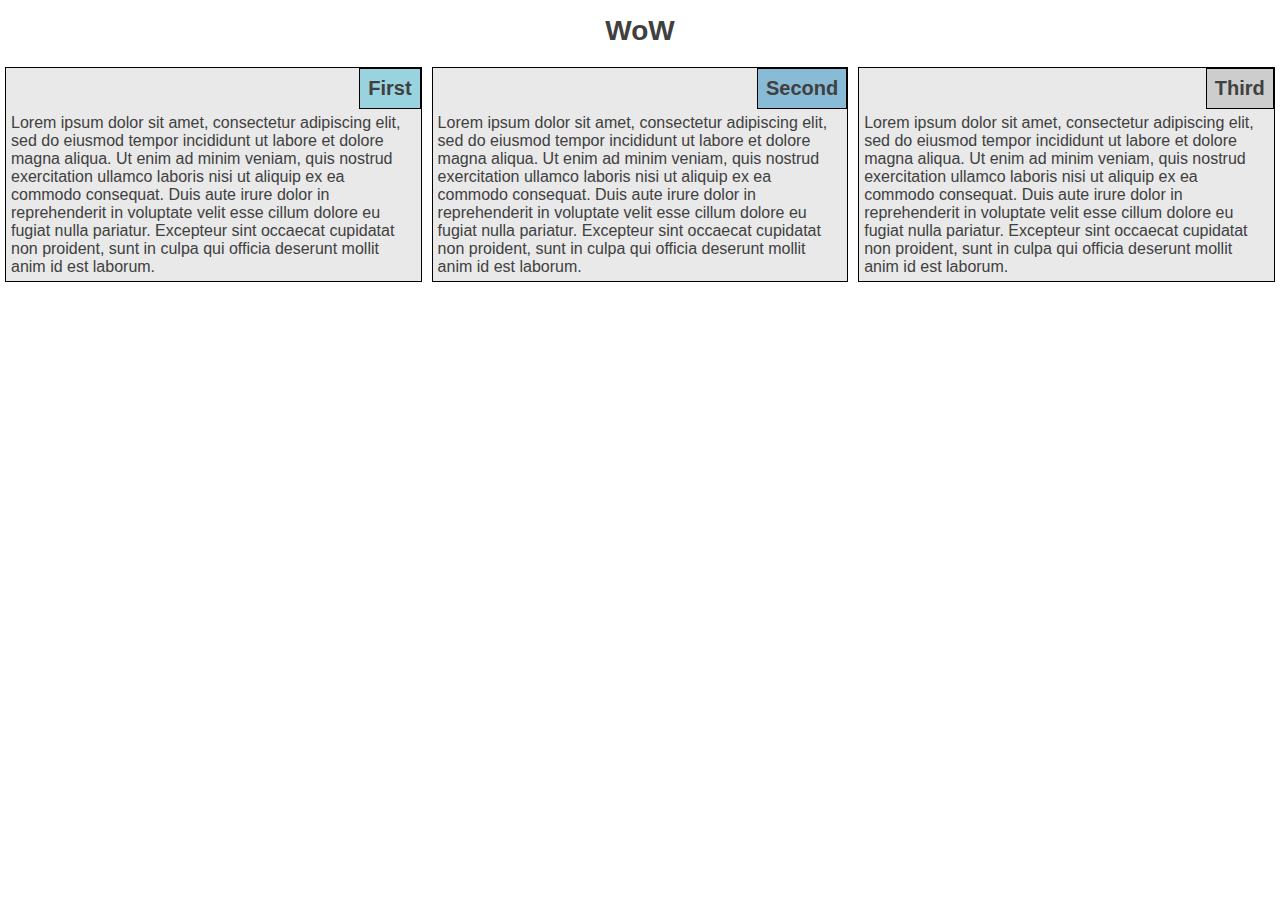
<file: module2/index.html>
<!DOCTYPE html>
<html>
<head>
	<meta charset="utf-8">
	<meta name="viewport" content="width=device-width, initial-scale=1">
	<link rel="stylesheet" type="text/css" href="css/style.css"/>
	<title>Mod2 Solution</title>
</head>
<body>
<h1>WoW</h1>
<div class="row">
	<div class="content col-lg-4 col-md-6 col-sm-12">
		<div class="subtitle FirstTitle"><h2>First</h2></div>
		<p>Lorem ipsum dolor sit amet, consectetur adipiscing elit, sed do eiusmod tempor incididunt ut labore et dolore magna aliqua. Ut enim ad minim veniam, quis nostrud exercitation ullamco laboris nisi ut aliquip ex ea commodo consequat. Duis aute irure dolor in reprehenderit in voluptate velit esse cillum dolore eu fugiat nulla pariatur. Excepteur sint occaecat cupidatat non proident, sunt in culpa qui officia deserunt mollit anim id est laborum.</p>
	</div>
	<div class="content col-lg-4 col-md-6 col-sm-12">
		<div class="subtitle SecondTitle"><h2>Second</h2></div>
		<p>Lorem ipsum dolor sit amet, consectetur adipiscing elit, sed do eiusmod tempor incididunt ut labore et dolore magna aliqua. Ut enim ad minim veniam, quis nostrud exercitation ullamco laboris nisi ut aliquip ex ea commodo consequat. Duis aute irure dolor in reprehenderit in voluptate velit esse cillum dolore eu fugiat nulla pariatur. Excepteur sint occaecat cupidatat non proident, sunt in culpa qui officia deserunt mollit anim id est laborum.</p>
	</div>
	<div class="content col-lg-4 col-md-12 col-sm-12">
		<div class="subtitle ThirdTitle"><h2>Third</h2></div>
		<p>Lorem ipsum dolor sit amet, consectetur adipiscing elit, sed do eiusmod tempor incididunt ut labore et dolore magna aliqua. Ut enim ad minim veniam, quis nostrud exercitation ullamco laboris nisi ut aliquip ex ea commodo consequat. Duis aute irure dolor in reprehenderit in voluptate velit esse cillum dolore eu fugiat nulla pariatur. Excepteur sint occaecat cupidatat non proident, sunt in culpa qui officia deserunt mollit anim id est laborum.</p>
	</div>
</div>
</body>
</html>
</file>
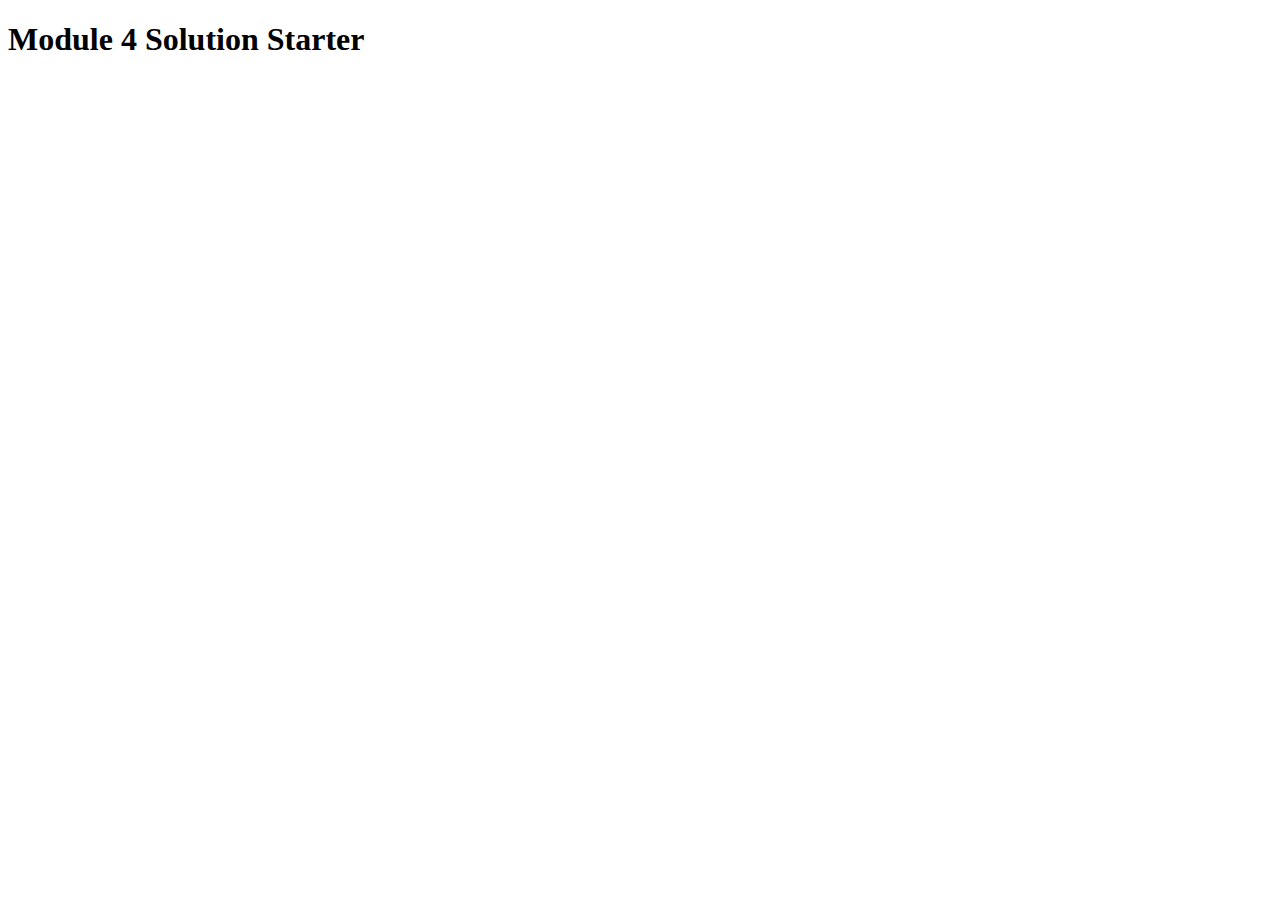
<file: module4/index.html>
<!DOCTYPE html>
<html>
<head>
  <meta charset="utf-8">
  <title>Module 4 Solution Starter</title>
  <script>
    var names = []; // DO NOT REMOVE
  </script>
  <script src="SpeakHello.js"></script>
  <script src="SpeakGoodBye.js"></script>
  <script src="script.js"></script>
</head>
<body>
  <h1>Module 4 Solution Starter</h1>
</body>
</html>
</file>
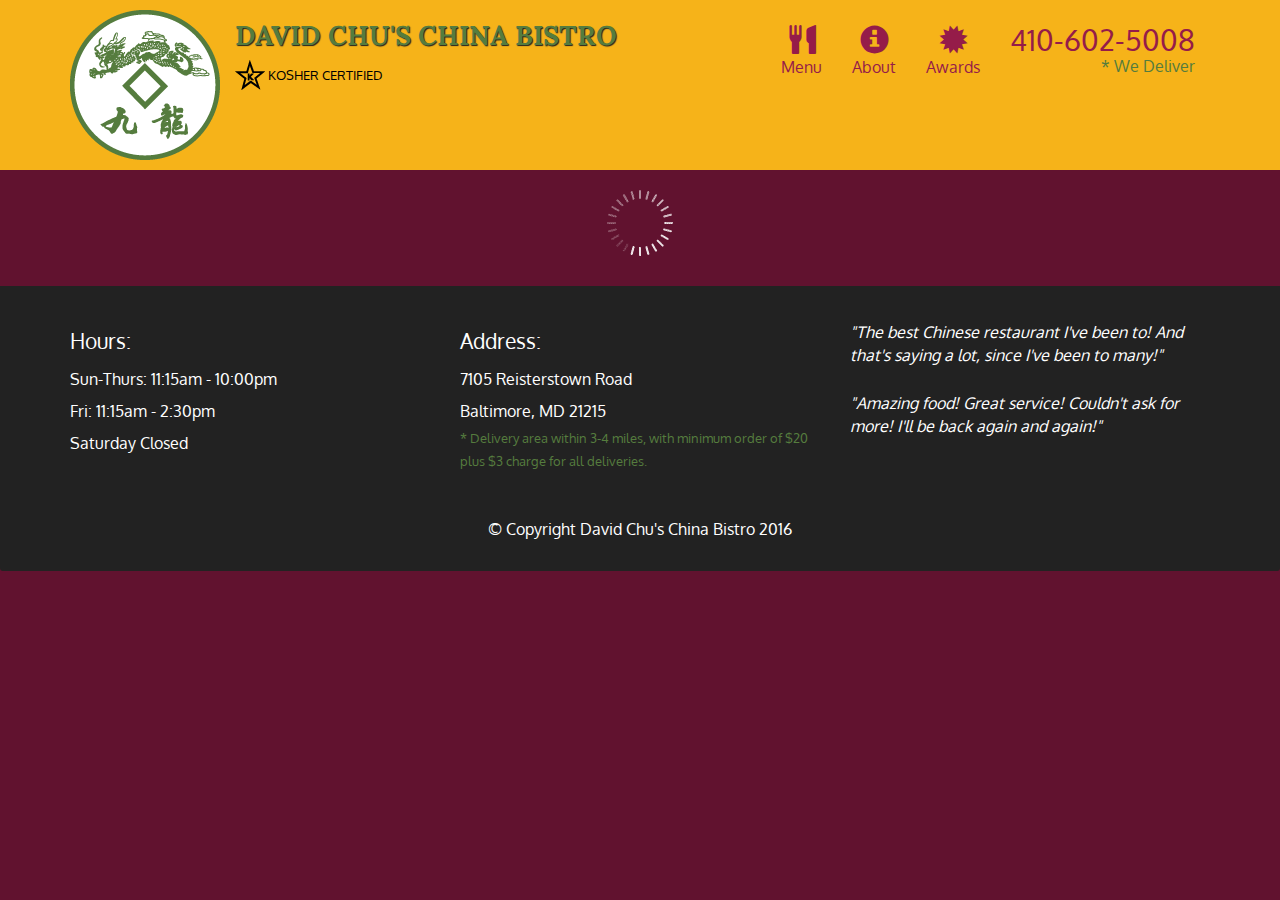
<file: module5/index.html>
<!doctype html>
<html lang="en">
  <head>
    <meta charset="utf-8">
    <meta http-equiv="X-UA-Compatible" content="IE=edge">
    <meta name="viewport" content="width=device-width, initial-scale=1">
    <title>David Chu's China Bistro</title>
    <link rel="stylesheet" href="css/bootstrap.min.css">
    <link rel="stylesheet" href="css/styles.css">
    <link href='https://fonts.googleapis.com/css?family=Oxygen:400,300,700' rel='stylesheet' type='text/css'>
    <link href='https://fonts.googleapis.com/css?family=Lora' rel='stylesheet' type='text/css'>
  </head>
<body>
  <header>
    <nav id="header-nav" class="navbar navbar-default">
      <div class="container">
        <div class="navbar-header">
          <a href="index.html" class="pull-left visible-md visible-lg">
            <div id="logo-img" alt="Logo image"></div>
          </a>

          <div class="navbar-brand">
            <a href="index.html"><h1>David Chu's China Bistro</h1></a>
            <p>
              <img src="images/star-k-logo.png" alt="Kosher certification">
              <span>Kosher Certified</span>
            </p>
          </div>

          <button id="navbarToggle" type="button" class="navbar-toggle collapsed" data-toggle="collapse" data-target="#collapsable-nav" aria-expanded="false">
            <span class="sr-only">Toggle navigation</span>
            <span class="icon-bar"></span>
            <span class="icon-bar"></span>
            <span class="icon-bar"></span>
          </button>
        </div>
        
        <div id="collapsable-nav" class="collapse navbar-collapse">
           <ul id="nav-list" class="nav navbar-nav navbar-right">
            <li id="navHomeButton" class="visible-xs active">
              <a href="index.html">
                <span class="glyphicon glyphicon-home"></span> Home</a>
            </li>
            <li id="navMenuButton">
              <a href="#" onclick="$dc.loadMenuCategories();">
                <span class="glyphicon glyphicon-cutlery"></span><br class="hidden-xs"> Menu</a>
            </li>
            <li>
              <a href="#">
                <span class="glyphicon glyphicon-info-sign"></span><br class="hidden-xs"> About</a>
            </li>
            <li>
              <a href="#">
                <span class="glyphicon glyphicon-certificate"></span><br class="hidden-xs"> Awards</a>
            </li>
            <li id="phone" class="hidden-xs">
              <a href="tel:410-602-5008">
                <span>410-602-5008</span></a><div>* We Deliver</div>
            </li>
          </ul><!-- #nav-list -->
        </div><!-- .collapse .navbar-collapse -->
      </div><!-- .container -->
    </nav><!-- #header-nav -->
  </header>

  <div id="call-btn" class="visible-xs">
    <a class="btn" href="tel:410-602-5008">
    <span class="glyphicon glyphicon-earphone"></span>
    410-602-5008
    </a>
  </div>
  <div id="xs-deliver" class="text-center visible-xs">* We Deliver</div>

  <div id="main-content" class="container"></div>

  <footer class="panel-footer">
    <div class="container">
      <div class="row">
        <section id="hours" class="col-sm-4">
          <span>Hours:</span><br>
          Sun-Thurs: 11:15am - 10:00pm<br>
          Fri: 11:15am - 2:30pm<br>
          Saturday Closed
          <hr class="visible-xs">
        </section>
        <section id="address" class="col-sm-4">
          <span>Address:</span><br>
          7105 Reisterstown Road<br>
          Baltimore, MD 21215
          <p>* Delivery area within 3-4 miles, with minimum order of $20 plus $3 charge for all deliveries.</p>
          <hr class="visible-xs">
        </section>
        <section id="testimonials" class="col-sm-4">
          <p>"The best Chinese restaurant I've been to! And that's saying a lot, since I've been to many!"</p>
          <p>"Amazing food! Great service! Couldn't ask for more! I'll be back again and again!"</p>
        </section>
      </div>
      <div class="text-center">&copy; Copyright David Chu's China Bistro 2016</div>
    </div>
  </footer>

  <!-- jQuery (Bootstrap JS plugins depend on it) -->
  <script src="js/jquery-2.1.4.min.js"></script>
  <script src="js/bootstrap.min.js"></script>
  <script src="js/ajax-utils.js"></script>
  <script src="js/script.js"></script>
</body>
</html>
</file>
<file: module2/css/style.css>
*{
    box-sizing: border-box;
    margin : 0px;
    padding: 0px;
    font-family: sans-serif;
    color: #404040;
}
h1{
    font-size: 1.75em;
    text-align:center;
    margin: 15px;
}
h2{
    font-size: 1.25em;
}
p{
    padding: 5px;
    clear:both;
}
.row {
    position: relative;
    width: 100%;
}
.content{
    margin : 5px;
    position: relative;
}
.subtitle{
    float: right;
    border: 1px solid black;
    clear: both;
    padding: 0.5em;
}
.FirstTitle{
    background: #99D3DF;
}
.SecondTitle{
    background: #88BBD6;
}
.ThirdTitle{
    background: #CDCDCD;
}
@media (min-width: 992px) {
	.col-lg-1, .col-lg-2,.col-lg-3, .col-lg-4,.col-lg-5, .col-lg-6,.col-lg-7, .col-lg-8,.col-lg-9, .col-lg-10,.col-lg-11, .col-lg-12
    /* For desktop */
    {
        float: left;
        background: #E9E9E9;
        border:1px solid black;
    }
    .col-lg-1 {width: calc(8.33% - 10px);}
    .col-lg-2 {width: calc(16.66% - 10px);}
    .col-lg-3 {width: calc(25% - 10px);}
    .col-lg-4 {width: calc(33.33% - 10px);}
    .col-lg-5 {width: calc(41.66% - 10px);}
    .col-lg-6 {width: calc(50% - 10px);}
    .col-lg-7 {width: calc(58.33% - 10px);}
    .col-lg-8 {width: calc(66.66% - 10px);}
    .col-lg-9 {width: calc(75% - 10px);}
    .col-lg-10 {width: calc(83.33% - 10px);}
    .col-lg-11 {width: calc(91.66% - 10px);}
    .col-lg-12 {width: calc(100%- 1 0px);}
}
@media (min-width: 768px) and (max-width: 991px) {
	.col-md-1, .col-md-2,.col-md-3, .col-md-4,.col-md-5, .col-md-6,.col-md-7, .col-md-8,.col-md-9, .col-md-10,.col-md-11, .col-md-12
    /* For tablet: */
    {
        float: left;
        background: #E9E9E9;
        border:1px solid black;
    }
    .col-md-1 {width: calc(8.33% - 10px);}
    .col-md-2 {width: calc(16.66% - 10px);}
    .col-md-3 {width: calc(25% - 10px);}
    .col-md-4 {width: calc(33.33% - 10px);}
    .col-md-5 {width: calc(41.66% - 10px);}
    .col-md-6 {width: calc(50% - 10px);}
    .col-md-7 {width: calc(58.33% - 10px);}
    .col-md-8 {width: calc(66.66% - 10px);}
    .col-md-9 {width: calc(75% - 10px);}
    .col-md-10 {width: calc(83.33% - 10px);}
    .col-md-11 {width: calc(91.66% - 10px);}
    .col-md-12 {width: calc(100% - 10px);}
}
@media (max-width: 767px) {
	.col-sm-1, .col-sm-2,.col-sm-3, .col-sm-4,.col-sm-5, .col-sm-6,.col-sm-7, .col-sm-8,.col-sm-9, .col-sm-10,.col-sm-11, .col-sm-12    
    /* For mobile: */
    {
        float: left;
        background: #E9E9E9;
        border:1px solid black;
    }
    .col-sm-1 {width: calc(8.33% - 10px);}
    .col-sm-2 {width: calc(16.66% - 10px);}
    .col-sm-3 {width: calc(25% - 10px);}
    .col-sm-4 {width: calc(33.33% - 10px);}
    .col-sm-5 {width: calc(41.66% - 10px);}
    .col-sm-6 {width: calc(50% - 10px);}
    .col-sm-7 {width: calc(58.33% - 10px);}
    .col-sm-8 {width: calc(66.66% - 10px);}
    .col-sm-9 {width: calc(75% - 10px);}
    .col-sm-10 {width: calc(83.33% - 10px);}
    .col-sm-11 {width: calc(91.66% - 10px);}
    .col-sm-12 {width: calc(100% - 10px);}
}
</file>
<file: module5/css/styles.css>
body {
  font-size: 16px;
  color: #fff;
  background-color: #61122f;
  font-family: 'Oxygen', sans-serif;
}

/** HEADER **/
#header-nav {
  background-color: #f6b319;
  border-radius: 0;
  border: 0;
}

#logo-img {
  background: url('../images/restaurant-logo_large.png') no-repeat;
  width: 150px;
  height: 150px;
  margin: 10px 15px 10px 0;
}

.navbar-brand {
  padding-top: 25px;
}
.navbar-brand h1 { /* Restaurant name */
  font-family: 'Lora', serif;
  color: #557c3e;
  font-size: 1.5em;
  text-transform: uppercase;
  font-weight: bold;
  text-shadow: 1px 1px 1px #222;
  margin-top: 0;
  margin-bottom: 0;
  line-height: .75;
}
.navbar-brand a:hover, .navbar-brand a:focus {
  text-decoration: none;
}
.navbar-brand p { /* Kosher cert */
  color: #000;
  text-transform: uppercase;
  font-size: .7em;
  margin-top: 15px;
}
.navbar-brand p span { /* Star-K */
  vertical-align: middle;
}

#nav-list {
  margin-top: 10px;
}
#nav-list a {
  color: #951C49;
  text-align: center;
}
#nav-list a:hover {
  background: #E7E7E7;
}
#nav-list a span {
  font-size: 1.8em;
}

#phone {
  margin-top: 5px;
}
#phone a { /* Phone number */
  text-align: right;
  padding-bottom: 0;
}
#phone div { /* We Deliver */
  color: #557c3e;
  text-align: right;
  padding-right: 15px;
}

.navbar-header button.navbar-toggle, .navbar-header .icon-bar {
  border: 1px solid #61122f;
}
.navbar-header button.navbar-toggle {
  clear: both;
  margin-top: -30px;
}
/* END HEADER */

/* FOOTER */
.panel-footer {
  margin-top: 30px;
  padding-top: 35px;
  padding-bottom: 30px;
  background-color: #222;
  border-top: 0;
}
.panel-footer div.row {
  margin-bottom: 35px;
}
#hours, #address {
  line-height: 2;
}
#hours > span, #address > span {
  font-size: 1.3em;
}
#address p {
  color: #557c3e;
  font-size: .8em;
  line-height: 1.8;
}
#testimonials {
  font-style: italic;
}
#testimonials p:nth-child(2) {
  margin-top: 25px;
}
/* END FOOTER */



/* HOME PAGE */
.container .jumbotron {
  box-shadow: 0 0 50px #3F0C1F;
  border: 2px solid #3F0C1F;
}

#menu-tile, #specials-tile, #map-tile {
  height: 250px;
  width: 100%;
  margin-bottom: 15px;
  position: relative;
  border: 2px solid #3F0C1F;
  overflow: hidden;
}
#menu-tile:hover, #specials-tile:hover, #map-tile:hover {
  box-shadow: 0 1px 5px 1px #cccccc;
}
#menu-tile {
  background: url('../images/menu-tile.jpg') no-repeat;
  background-position: center;
}
#specials-tile {
  background: url('../images/specials-tile.jpg') no-repeat;
  background-position: center;
}
#menu-tile span, #specials-tile span, #map-tile span {
  position: absolute;
  bottom: 0;
  right: 0;
  width: 100%;
  text-align: center;
  font-size: 1.6em;
  text-transform: uppercase;
  background-color: #000;
  color: #fff;
  opacity: .8;
}
/* END HOME PAGE */

/* MENU CATEGORIES PAGE */
.category-tile { 
  position: relative;
  border: 2px solid #3F0C1F;
  overflow: hidden;
  width: 200px;
  height: 200px;
  margin: 0 auto 15px;
}
.category-tile span {
  position: absolute;
  bottom: 0;
  right: 0;
  width: 100%;
  text-align: center;
  font-size: 1.2em;
  text-transform: uppercase;
  background-color: #000;
  color: #fff;
  opacity: .8;
}
.category-tile:hover {
  box-shadow: 0 1px 5px 1px #cccccc;
}

#menu-categories-title + div {
  margin-bottom: 50px;
}
/* END MENU CATEGORIES PAGE */

/* SINGLE CATEGORY PAGE */
.menu-item-tile {
  margin-bottom: 25px;
}
.menu-item-tile hr {
  width: 80%;
}
.menu-item-tile .menu-item-price {
  font-size: 1.1em;
  text-align: right;
  margin-top: -15px;
  margin-right: -15px;
}
.menu-item-tile .menu-item-price span {
  font-size: .6em;
}
.menu-item-photo {
  position: relative;
  border: 2px solid #3F0C1F; 
  overflow: hidden;
  padding: 0;
  margin-right: -15px;
  margin-left: auto;
  margin-bottom: 20px;
  max-width: 250px;
}
.menu-item-photo div {
  position: absolute;
  bottom: 0;
  right: 0;
  width: 80px;
  background-color: #557c3e;
  text-align: center;
}
.menu-item-description {
  padding-right: 30px;
}
h3.menu-item-title {
  margin: 0 0 10px;
}
.menu-item-details {
  font-size: .9em;
  font-style: italic;
}
/* END SINGLE CATEGORY PAGE */


/********** Large devices only **********/
@media (min-width: 1200px) {
  .container .jumbotron {
    background: url('../images/jumbotron_1200.jpg') no-repeat;
    height: 675px;
  }
}

/********** Medium devices only **********/
@media (min-width: 992px) and (max-width: 1199px) {
  /* Header */
  #logo-img {
    background: url('../images/restaurant-logo_medium.png') no-repeat;
    width: 100px;
    height: 100px;
    margin: 5px 5px 5px 0;
  }
  /* End Header */

  /* Home Page */
  .container .jumbotron {
    background: url('../images/jumbotron_992.jpg') no-repeat;
    height: 558px;
  }
  /* End Home Page */
}

/********** Small devices only **********/
@media (min-width: 768px) and (max-width: 991px) {
  /* Home Page */
  .container .jumbotron {
    background: url('../images/jumbotron_768.jpg') no-repeat;
    height: 432px;
  }
  /* End Home Page */
}

/********** Extra small devices only **********/
@media (max-width: 767px) {
  /* Header */
  .navbar-brand {
    padding-top: 10px;
    height: 80px;
  }
  .navbar-brand h1 { /* Restaurant name */
    padding-top: 10px;
    font-size: 5vw; /* 1vw = 1% of viewport width */
  }
  .navbar-brand p { /* Kosher cert */
    font-size: .6em;
    margin-top: 12px;
  }
  .navbar-brand p img { /* Star-K */
    height: 20px;
  }

  #collapsable-nav a { /* Collapsed nav menu text */
    font-size: 1.2em;
  }
  #collapsable-nav a span { /* Collapsed nav menu glyph */
    font-size: 1em;
    margin-right: 5px;
  }

  #call-btn > a {
    font-size: 1.5em;
    display: block;
    margin: 0 20px;
    padding: 10px;
    border: 2px solid #fff;
    background-color: #f6b319;
    color: #951c49;
  }
  #xs-deliver {
    margin-top: 5px;
    font-size: .7em;
    letter-spacing: .1em;
    text-transform: uppercase;
  }
  /* End Header */

  /* Footer */
  .panel-footer section {
    margin-bottom: 30px;
    text-align: center;
  }
  .panel-footer section:nth-child(3) {
    margin-bottom: 0; /* margin already exists on the whole row */
  }
  .panel-footer section hr {
    width: 50%;
  }
  /* End Footer */

  /* Home Page */
  .container .jumbotron {
    margin-top: 30px;
    padding: 0;
  }
  #menu-tile, #specials-tile {
    width: 360px;
    margin: 0 auto 15px;
  }

  .menu-item-photo {
    margin-right: auto;
  }
  .menu-item-tile .menu-item-price {
    text-align: center;
  }
  .menu-item-description {
    text-align: center;;
  }
}


/********** Super extra small devices Only :-) (e.g., iPhone 4) **********/
@media (max-width: 479px) {
  /* Header */
  .navbar-brand h1 { /* Restaurant name */
    padding-top: 5px;
    font-size: 6vw;
  }
  /* End Header */
  
  /* Home page */
  #menu-tile, #specials-tile {
    width: 280px;
    margin: 0 auto 15px;
  }

  .col-xxs-12 {
    position: relative;
    min-height: 1px;
    padding-right: 15px;
    padding-left: 15px;
    float: left;
    width: 100%;
  }
}
</file>
